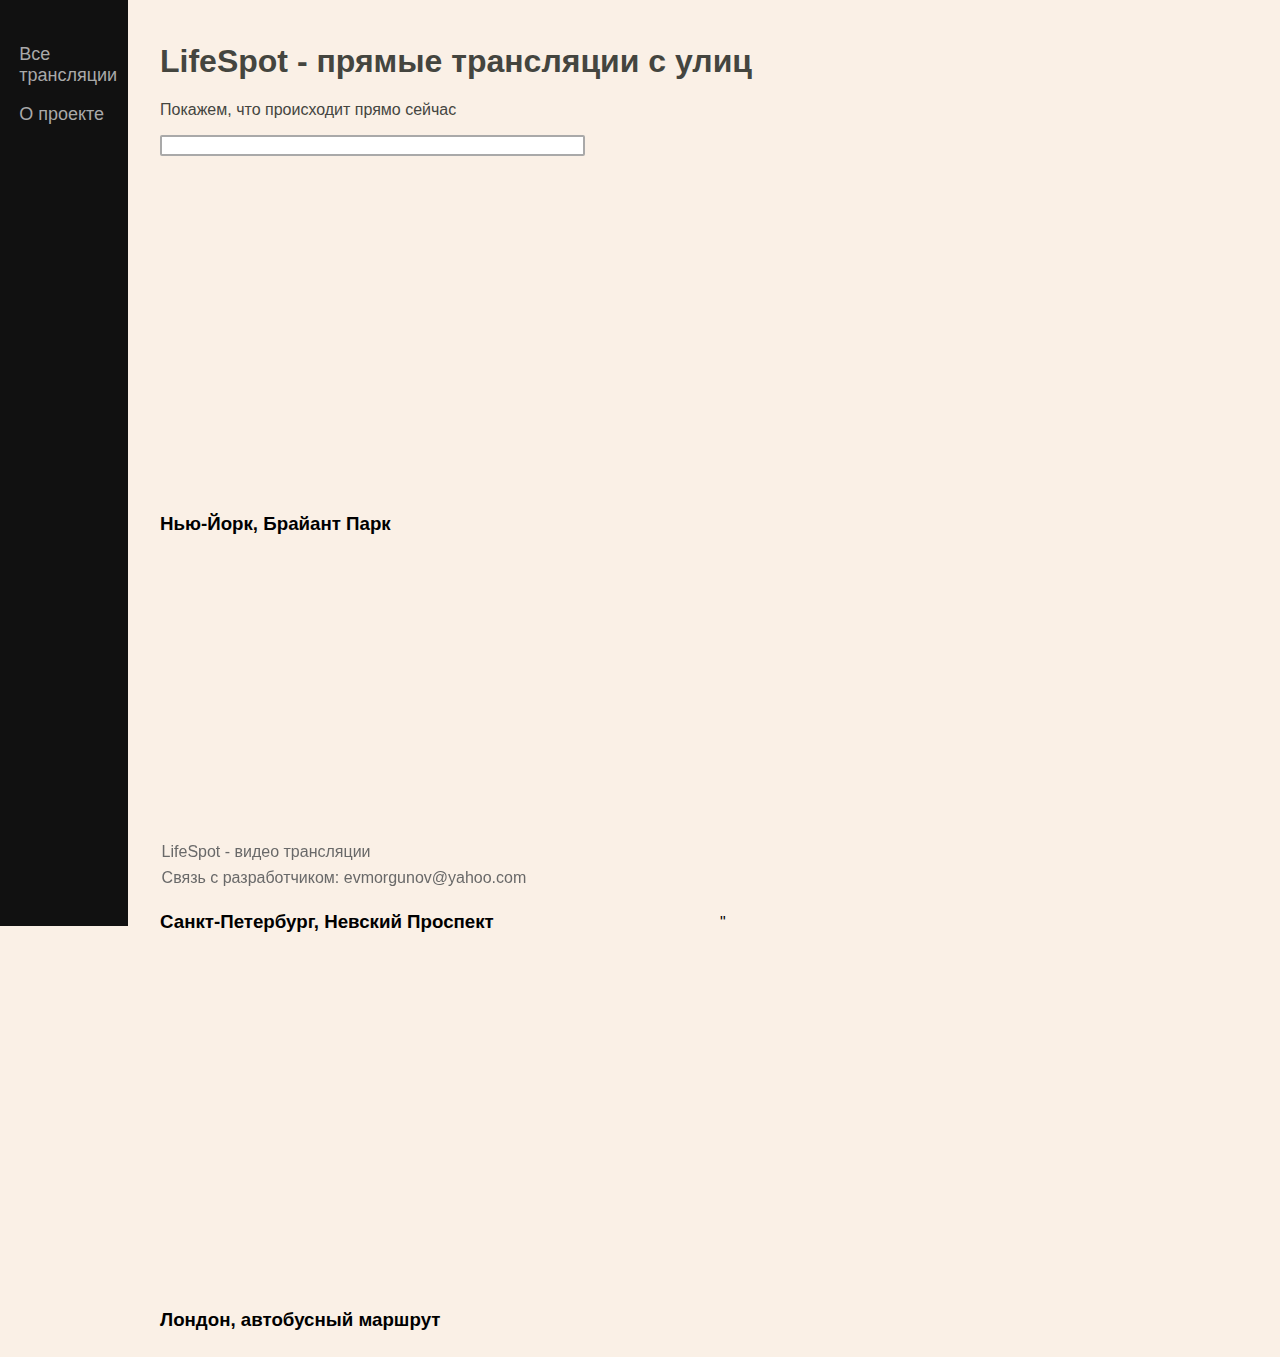
<file: LifeSpot/Views/index.html>
﻿<!DOCTYPE html>
<html lang="en">
<head>
    <meta charset="UTF-8">
    <title>LifeSpot</title>
    <link href="../Static/CSS/index.css" rel="stylesheet" type="text/css">

    <!-- Внешний скрипт с функциями -->
    <script type="text/javascript" src="../Static/JS/index.js"></script>

    <!-- Внутренний скрипт с вызовами функций -->
    <script>
        // Проверка на возраст
      //  checkAge();

        // сохранение сессии
        handleSession()

        // вывод данных сессии в консоль
        sessionLog();

        setTimeout(() =>
            alert("Нравится LifeSpot? " + '\n' + "Подпишитесь на наш Instagram @lifespot999!"),
            30000);
       
    </script>

</head>

<!--Хедер страницы находится над тегом body-->
<header id="header-index">
       <h1>LifeSpot - прямые трансляции с улиц</h1>
       <p>Покажем, что происходит прямо сейчас</p>
       
       <input type="text" oninput="
        // Функция объявлена через declaration     
      
       // Вызов (функция в аргумент передаётся без круглых скобок)
    filterContent();

" size=50%>
</header>

<!--Сайд-бар страницы (пока все ссылки ведут на главную)-->
<aside id="sidebar">
    <div class="navbar">
        <a href="/"><p>Все трансляции</p></a>
        <a href="/"><p>О проекте</p></a>
    </div>
</aside>

<body>
    <div class="bordered">
        <div class="video-container">
            <iframe width="560" height="315" src="https://www.youtube.com/embed/srlpC5tmhYs" title="YouTube video player" frameborder="0" allow="accelerometer; autoplay; clipboard-write; encrypted-media; gyroscope; picture-in-picture" allowfullscreen></iframe>
            <h3 class="video-title">Нью-Йорк, Брайант Парк</h3>
        </div>
        <div class="video-container">
            <iframe width="560" height="315" src="https://www.youtube.com/embed/wCcMcaiRbhM" title="YouTube video player" frameborder="0" allow="accelerometer; autoplay; clipboard-write; encrypted-media; gyroscope; picture-in-picture" allowfullscreen></iframe>
            <h3 class="video-title">Санкт-Петербург, Невский Проспект</h3>
        </div>"
        <div class="video-container">
            <iframe width="560" height="315" src="https://www.youtube.com/embed/muVgPUnU7qA" title="YouTube video player" frameborder="0" allow="accelerometer; autoplay; clipboard-write; encrypted-media; gyroscope; picture-in-picture" allowfullscreen></iframe>
            <h3 class="video-title">Лондон, автобусный маршрут</h3>
        </div>
    </div>
</body>

<!--Футер страницы находится под основной частью (body)-->
<footer>
    <p>LifeSpot - видео трансляции</p>
    <p>Связь с разработчиком: evmorgunov@yahoo.com</p>
</footer>
</html>
</file>
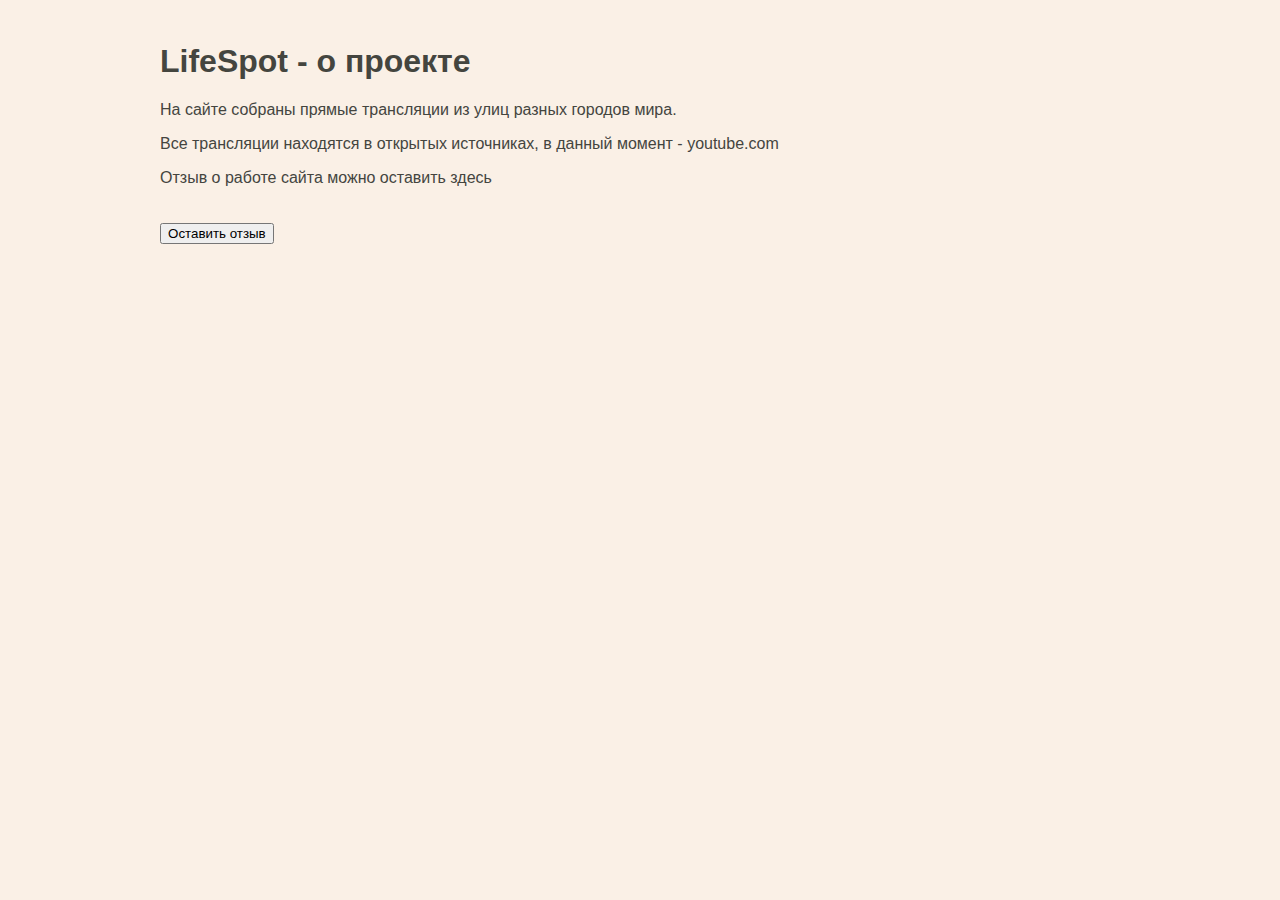
<file: LifeSpot/Views/about.html>
﻿<!DOCTYPE html>
<html lang="en">

<head>
    <meta charset="UTF-8">
    <title>LifeSpot</title>
    <link href="../Static/CSS/index.css" rel="stylesheet" type="text/css">
    <script type="text/javascript" src="../Static/JS/about.js"></script>
</head>

<header id="header-index">
    <h1>LifeSpot - о проекте</h1>
    <p>На сайте собраны прямые трансляции из улиц разных городов мира.</p>
    <p>Все трансляции находятся в открытых источниках, в данный момент - youtube.com</p>
    <p>Отзыв о работе сайта можно оставить здесь</p>
</header>

<body>
    <div class="reviews">
        <div class="review-button">
            <button onclick="getReview()">Оставить отзыв</button>
        </div>
    </div>
</body>

</html>
</file>
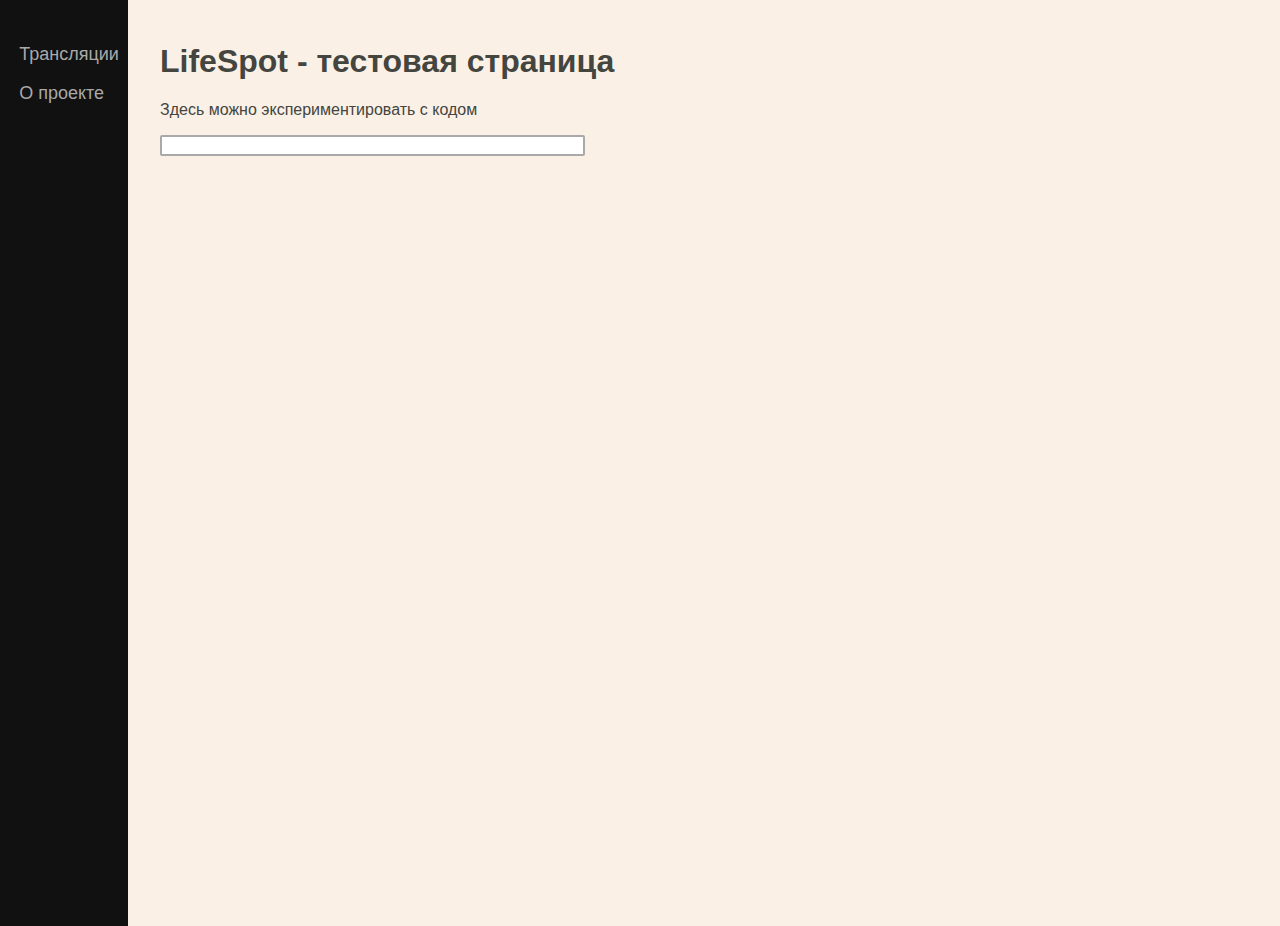
<file: LifeSpot/Views/testing.html>
﻿<!DOCTYPE html>
<html lang="en">

<head>
    <meta charset="UTF-8">
    <title>LifeSpot</title>
    <script>
        // Получим коллекцию всех элементов страницы
        let elements = document.getElementsByTagName('*');

        // Выведем результат в уведомление
        alert(`Количество элементов на странице:  ${elements.length}`);
        // для получения пользовательского ввода самое простое - воспользоваться конструкцией prompt()
        let userName = prompt("Пожалуйста, введите ваше имя");
        alert(`Приветствуем, ${userName}. В вашем имени ${userName.length} символов`)
    </script>
    <link href="../Static/CSS/index.css" rel="stylesheet" type="text/css">
</head>

<header id="header-index">
    <h1>LifeSpot - тестовая страница</h1>
    <p>Здесь можно экспериментировать с кодом</p>
    <input type="text" oninput="
        /* Обработчик ввода текста */
           " size=50%>
</header>

<aside id="sidebar">
    <div class="navbar">
        <a href="/"><p>Трансляции</p></a>
        <a href="/"><p>О проекте</p></a>
    </div>
</aside>

<!--SIDEBAR-->
<body>
</body>
<!--FOOTER-->

</html>
</file>
<file: LifeSpot/Static/CSS/index.css>
/* Комбинированный селектор - применяется ко всем элементам */
header,footer,aside,body,.navbar,.video-container{
    font-family: "Helvetica 65 Medium", sans-serif;
}

header,footer,body,.video-container{
    background-color: linen;
}

/* Компоненты iframe со встроенным видео */
.video-container{
    display: inline-block;
    margin-top: 0.5em;
    padding-left: 1%;
    padding-top: 1%;
}

/* Стили панели навигации */
.navbar p{
    color: darkgray;
    padding-left: 15%;
}

/* Стили панели навигации при наведении мышью */
.navbar p:hover{
    color: aliceblue;
}

/* Глобальные стили для хедеров на всём сайте */
header{
    color: black;
    padding-left: 1%;
    padding-top: 1.2%;
}
/* Стиль хедера для главной страницы имеет приоритет, 
так как используется селектор по идентификатору */
#header-index{
    color: #44453f;
}

/* Стили футера */
footer {
    position: absolute;
    bottom: 0;
    font-size: medium;
    color: dimgrey;
    line-height: 66%;
    padding-left: 1%; 
}

aside{
    height: 100%; /* Высота в полный размер. Этот параметр можно убрать, если вы хотите выставлять высоту автоматически */
    width: 10%;
    position: absolute; /* Фиксированная позиция сайд-бара. Так он будет оставаться на месте при скроллинге */
    z-index: 1; 
    top: 0; /* Сайдбар будет в самой верхней части страницы */
    left: 0;
    background-color: #111; /* Черный цвет фона (задан в виде кода) */
    overflow-x: hidden; /* Отключаем горизонтальную прокрутку */
    padding-top: 2%;
    font-size: large;
}

body{
    padding-left: 11%;
}

a{
    text-decoration: none;
}

input {
    border: 2px solid darkgrey;
    border-radius: 2px;
    outline: none;
}

input:focus {
    border: 2px solid dimgrey;
}

.review-container, .review-button {
    display: inline-block;
    margin-top: 0.5em;
    padding-left: 1%;
    padding-top: 1%;
}

.review-text {
    display: block;
    margin-top: 0.5em;
    padding-left: 1%;
    padding-top: 1%;
}
</file>
